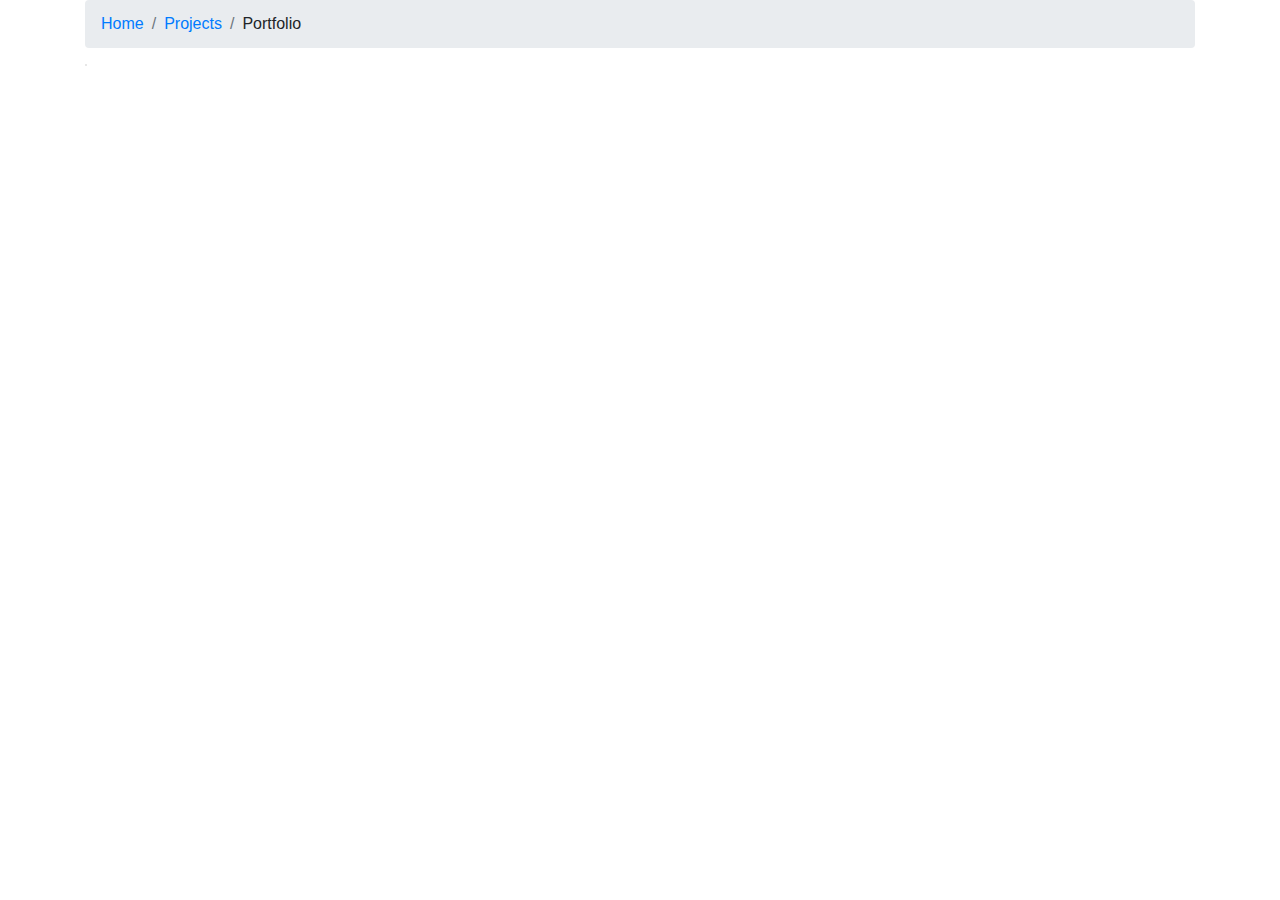
<file: portfolio/projects.html>
<!DOCTYPE html>
<html lang="en">
<head>
    <meta charset="utf-8">
    <title>My Portfolio</title>
    <meta name="viewport" content="width=device-width, initial-scale=1">
    <link href="bootstrap4.4.1.min.css" rel="stylesheet">
    <link rel="shortcut icon" href="../images/alt logo.jpeg" type="image/x-icon">
	<script src="jquery1.10.2.js"></script>
	<script src=""></script>
</head>
<body>
    <div class="container">
        <div class="main-body">
            
            <!-- Breadcrumb -->
            <nav aria-label="breadcrumb" class="main-breadcrumb">
                <ol class="breadcrumb">
                <li class="breadcrumb-item"><a href="../index.html">Home</a></li>
                <li class="breadcrumb-item active" aria-current="page"><a href="projects.html">Projects</a></li>
                <li class="breadcrumb-item " >Portfolio</li>
                </ol>
            </nav>
            <!-- /Breadcrumb -->
        </div>
        <div class="row col-sm mt-3">
            <div class="card"></div>
        </div>
    </div>
</body>
</html>
</file>
